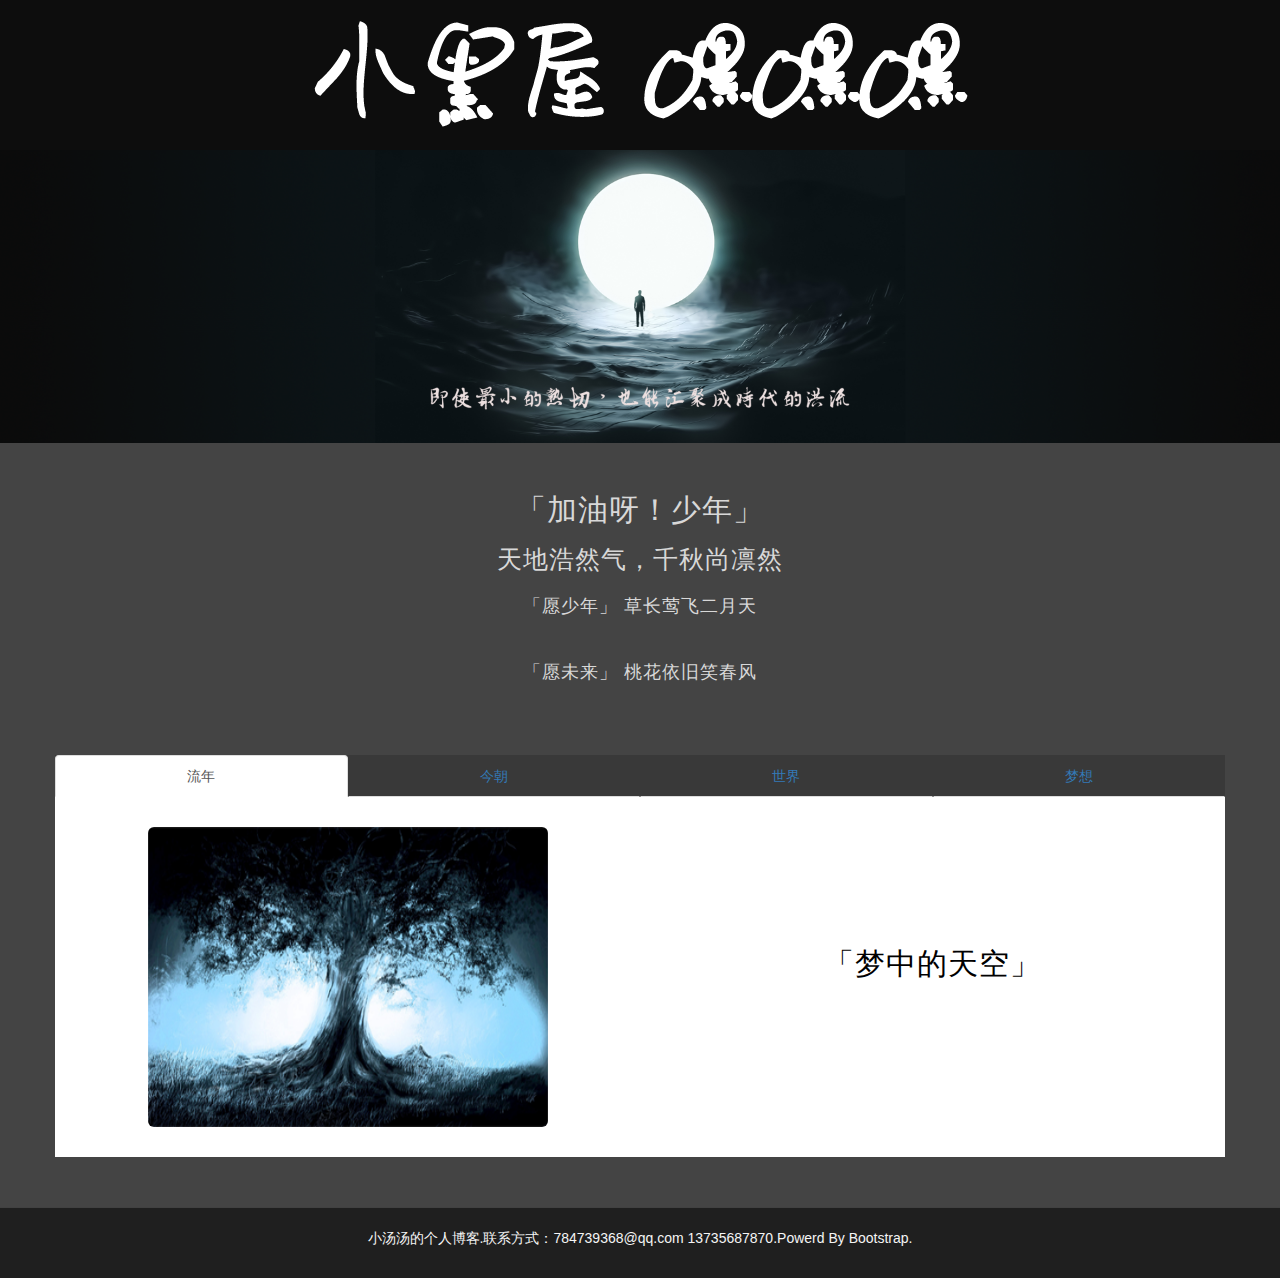
<file: MyBlogs/index.html>
<!doctype html>
<html>
<head>
<meta charset="utf-8">
<meta name="viewport" content="width=device-width, initial-scale=1,maximum-scale=1, user-scalable=no">
<title>啦啦啦</title>
<link rel="stylesheet" href="css/bootstrap.css">
<link rel="stylesheet" href="css/index.css">
</head>
<body>
	<div class="container-fluid headline">
		<div>
			<img src="img/headline.png" alt="图片" class="img-responsive center-block" style="margin-top: 20px">
		</div>
	</div>
	<div>
		<img src="img/Moonlight.png" alt="图片" class="img-responsive"> 
	</div>
	<div class="tab1">
		<div class="container">
			<h2 class="tab-h2">「加油呀！少年」</h2>
			<h3 class="tab-h3 text-center">天地浩然气，千秋尚凛然</h3>
			<p class="tab-p">「愿少年」 草长莺飞二月天</p>
			<p class="tab-p">「愿未来」 桃花依旧笑春风</p>
		</div>
	</div>
	<div class="nav1 center-block container" style="margin-bottom: 50px">
		<ul  id="nav" class="nav nav-tabs nav-justified">
			<li class="active"><a href="#past" data-toggle="tab">流年</a></li>
			<li><a href="#Today" data-toggle="tab">今朝</a></li>
			<li><a href="#horizon" data-toggle="tab">世界</a></li>
			<li><a href="#Dream" data-toggle="tab">梦想</a></li>
		</ul>
		<div class="tab-content">
		<div class="tab-pane active fade in" id="past">
			<div class="container">
				<div class="row">
					<div class="col-md-6" style="color:#322222">
						<img alt="图片" src="img/Tree.png" class="img-rounded img-responsive center-block">
					</div>
					<div class="col-md-6" style="margin-top: 130px">
						<a href="#"><h2 class="tab-h2" style="color: black">「梦中的天空」</h2></a>
					</div>
				</div>
			</div>
		</div>
		<div class="tab-pane fade" id="Today"><div class="container">
				<div class="row">
					<div class="col-md-6">
						<img alt="图片" src="img/gear.png" class="img-rounded img-responsive center-block" id="gear">
					</div>
					<div class="col-md-6" style="margin-top: 130px">
						<a href="#"><h2 class="tab-h2" style="color: black">「机械专业之路」</h2></a>
					</div>
				</div>
			</div>
		</div>
		<div class="tab-pane fade" id="horizon">
			<div class="row">
					<div class="col-md-6">
						<img alt="图片" src="img/worldmap.png" class="img-rounded img-responsive center-block" id="worldmap">
					</div>
					<div class="col-md-6" style="margin-top: 130px">
						<a href="#"><h2 class="tab-h2" style="color: black">「睁眼看世界」</h2></a>
					</div>
			</div>
			</div>
		<div class="tab-pane fade" id="Dream">
			<div class="row">
					<div class="col-md-6">
						<img alt="图片" src="img/dream.png" class="img-rounded img-responsive center-block" id="img-dream">
					</div>
					<div class="col-md-6" style="margin-top: 130px">
						<a href="#"><h2 class="tab-h2" style="color: black">「你好，未来」</h2></a>
					</div>
			</div>
		</div>
	</div>
	</div>
	<footer id="footer">
			<p>小汤汤的个人博客.联系方式：784739368@qq.com 13735687870.Powerd By Bootstrap.</p>
	</footer>
<script src="js/jquery-3.3.1.min.js"></script>
<script src="js/bootstrap.min.js"></script>

</body>
</html>
</file>
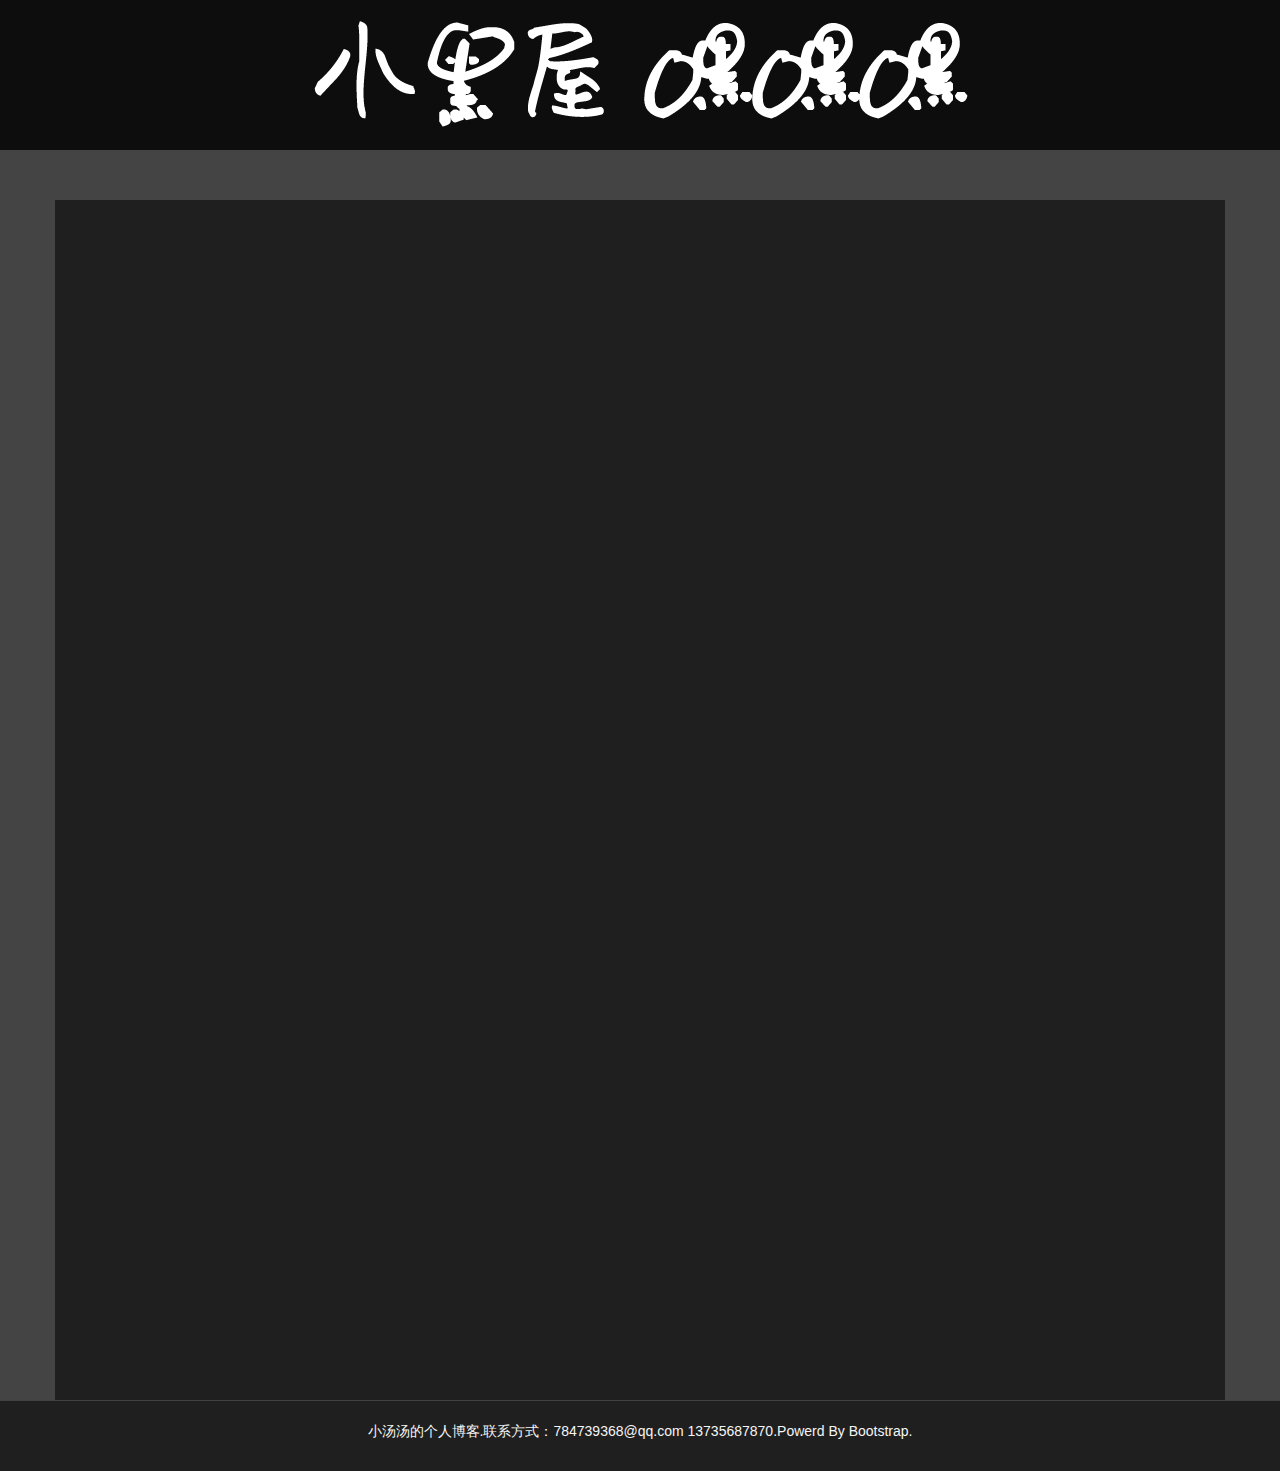
<file: MyBlogs/Note1.html>
<!doctype html>
<html>
<head>
<meta charset="utf-8">
<meta name="viewport" content="width=device-width, initial-scale=1,maximum-scale=1, user-scalable=no">
<title>小黑屋</title>
<link rel="stylesheet" href="css/bootstrap.css">
<link rel="stylesheet" href="css/index.css">
</head>
<body>
	<div class="container-fluid headline">
		<div>
			<img src="img/headline.png" alt="图片" class="img-responsive center-block" style="margin-top: 20px">
		</div>
	</div>
	<div class="container center-block" id="Note1">
		
	</div>
	<footer id="footer">
			<p>小汤汤的个人博客.联系方式：784739368@qq.com 13735687870.Powerd By Bootstrap.</p>
	</footer>
<script src="js/jquery-3.3.1.min.js"></script>
<script src="js/bootstrap.min.js"></script>

</body>
</html>
</file>
<file: MyBlogs/css/index.css>
@charset "utf-8";
/* CSS Document */
body{
		font-family: "Helvetica Neue", Helvetica, Arial, "Microsoft YaheiUI", "Microsoft YaHei", SimHei, "\5B8B\4F53", simsun, sans-serif;
		background-color: #444444;
	}
	.headline{
		background-color:#0D0D0D;
		height: 150px;
	}
	div.nav1{
		width: 1200px;
	}
	li{
		background-color: #393939;
		width: auto;
	}
	a:focus{
		outline: none;
		color: white;
	}
.tab-h2{
	font-size: 30px;
	text-align: center;
	color: #D8D8D8;
	letter-spacing: 1px;
}
.tab-h3{
	font-size: 25px;
	color: #D8D8D8;
	letter-spacing: 1px;
}
.tab-p{
	font-size: 18px;
	text-align: center;
	color: #D8D8D8;
	letter-spacing: 1px;
	margin: 20px 0px 40px;
}
.tab1{
	margin: 30px 0px;
	color: #666;
}
.tab-pane img{
	width: 400px;
	height: 300px;
	margin-bottom: 30px;
	margin-top: 30px;
}
#footer{
	color: whitesmoke;
	padding: 20px;
	text-align: center;
	background-color: #1F1F1F ;
	border-top: 1px solid #414141;
}
.tab-content{
	
	background-color: white;
}
#gear{
	width: 300px;
	height: 300px;
}
#worldmap{
	width:500px;
	height: 300px;
}
#img-dream{
	width: 400px;
	height: 300px;
}
#Note1{
	height: 1200px;
	widows: 800px;
	background-color: #1F1F1F;
	margin-top: 50px;
}
/* 小屏幕（平板，大于等于768px） */
@media (min-width: 768px) {
.tab-h2 {
font-size: 26px;
}
.tab-p {
font-size: 16px;
}
.headline{
		height: 120px;
	}
}
/* 中等屏幕（桌面显示器，大于等于992px） */
@media (min-width: 992px) {
.tab-h2 {
font-size: 28px;
}
.tab-p {
font-size: 17px;
}
	.headline{
		height: 120px;
	}
}
/* 大屏幕（大桌面显示器，大于等于1200px） */
@media (min-width: 1200px) {
.tab-h2 {
font-size: 30px;
}
.tab-p {
font-size: 18px;
}
		.headline{
		height: 150px;
	}
}
</file>
